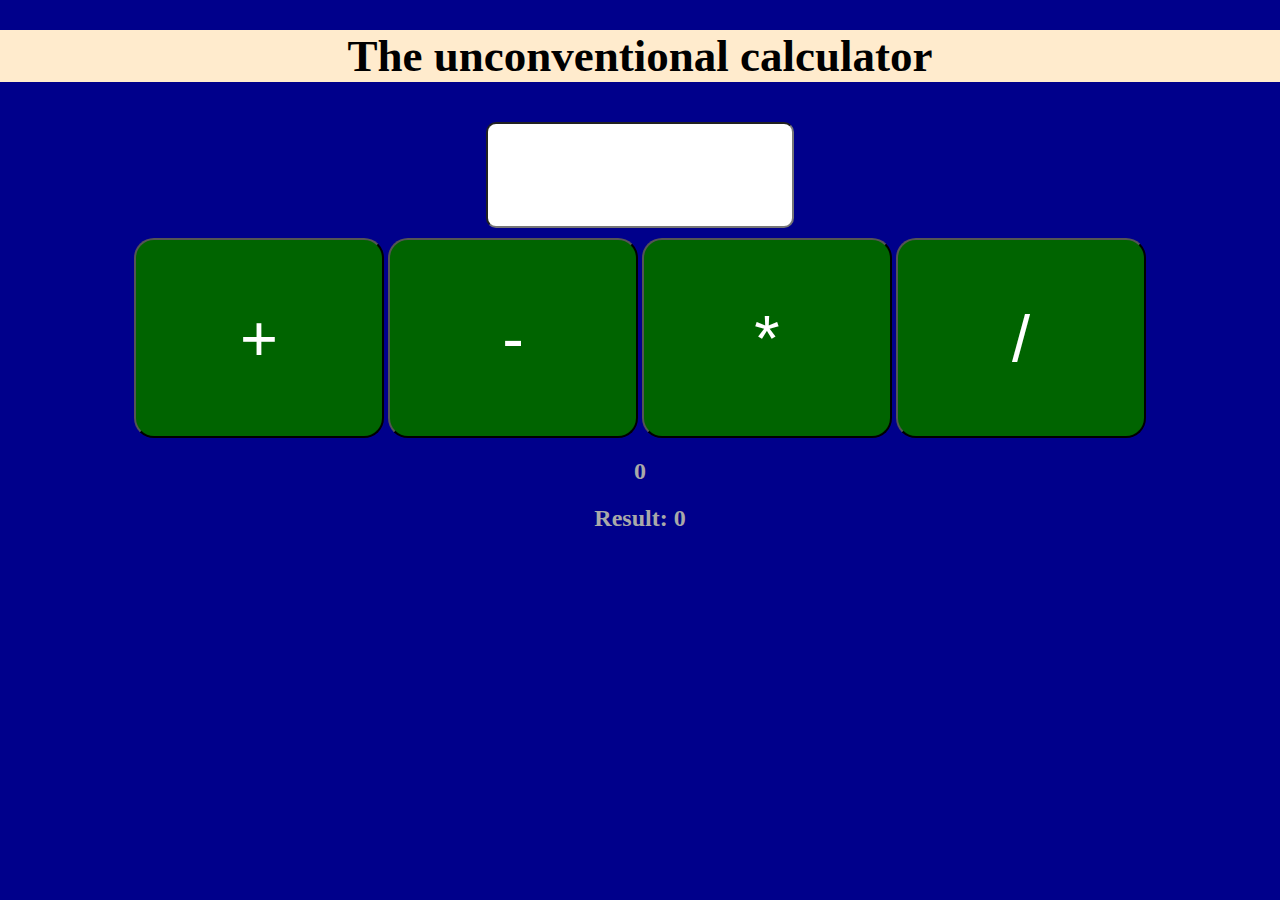
<file: index.html>
<!DOCTYPE html>
<html lang="en">
<head>
    <meta charset="UTF-8">
    <meta http-equiv="X-UA-Compatible" content="IE=edge">
    <meta name="viewport" content="width=device-width, initial-scale=1.0">
    <title>Document</title>
    
    <link rel="stylesheet" href="Style.css">
    
  <script src ="vendor.js" defer></script>
  <script src ="index.js" defer></script>
</head>
<body>
  <header>
      <h1>The unconventional calculator</h1>
  </header>
  <section id="calculator">
      <input type="number" id="input-number"/>
      <div id="calc-actions">
      <button type="button" id="btn-add">+</button>
      <button type="button" id="btn-subtract">-</button>
      <button type="button" id="btn-multiply">*</button>
      <button type="button" id="btn-divide">/</button>
      </div>
  </section>
  <section id="results">
      <h2 id="current-calculation">0</h2>
      <h2>Result: <span id="current-result">0</span></h2>
  </section>
 

</body>
</file>
<file: Style.css>
h1 {
    background-color: blanchedalmond;
    color: black;
}
 body {
     margin: 0px;
     padding: 0px;
     background-color: darkblue;
     color: darkgray;
     text-align: center;

 }

 h1 {
     font-size: 45px;
 }

 input {
     width: 300px;
     height: 100px;
     font-size: 45px;
     border-radius: 10px;
     margin: 10px;
 }
 button {
     background-color: darkgreen;
     color: white
    }
    
button {
    width: 250px;
    height: 200px;
    font-size: 65px;
    text-align: center;
    border-radius: 15px;
    border-radius: 20px;
    
}
</file>
